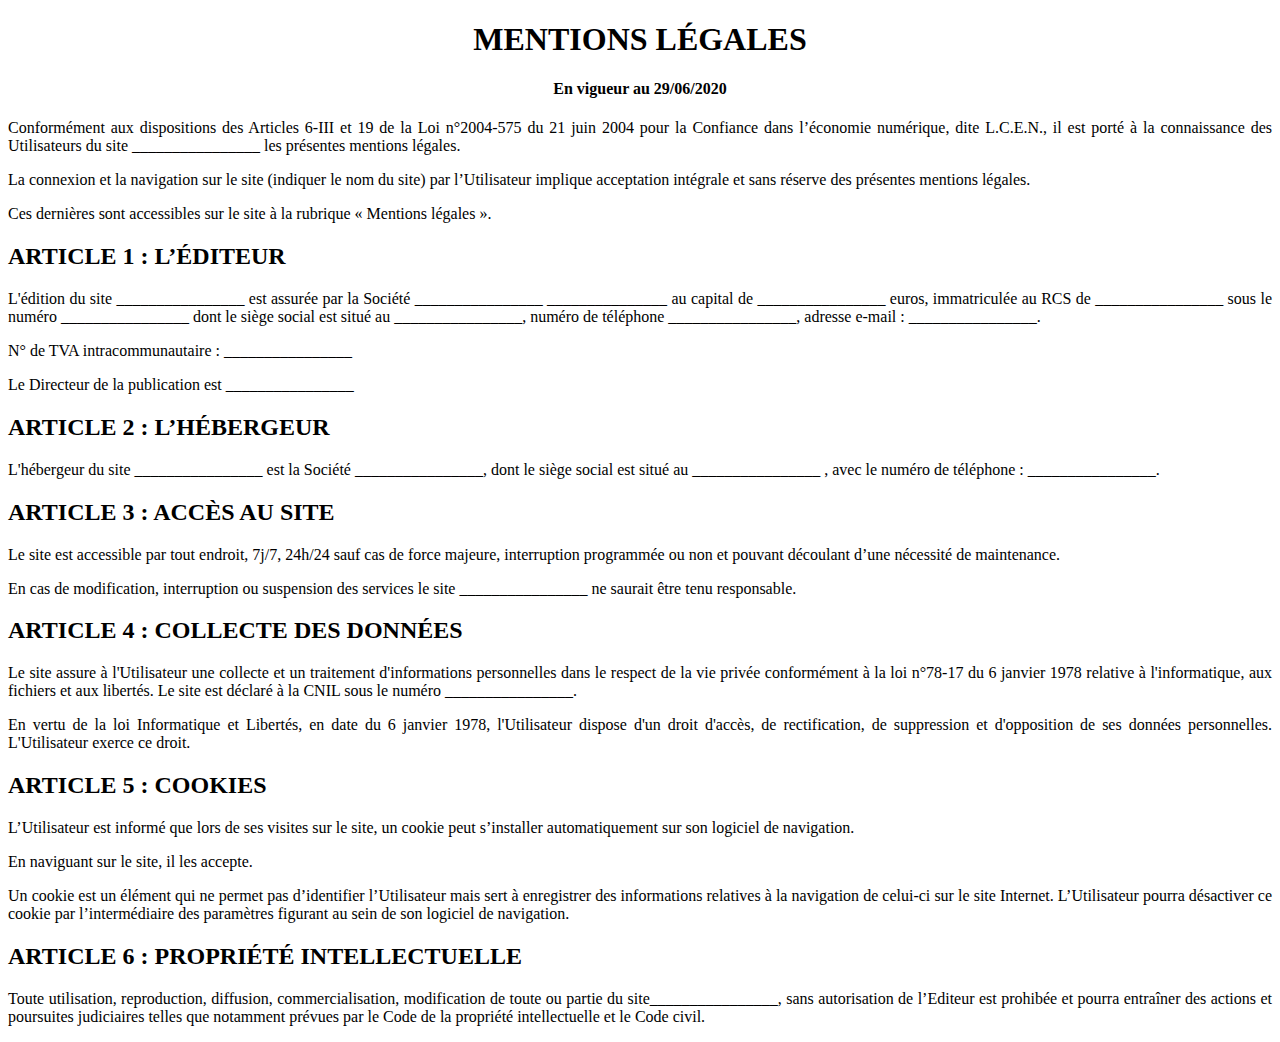
<file: mention.html>
<!DOCTYPE html>
<html lang="fr">
<head>
  <meta charset="UTF-8">
  <meta name="viewport" content="width=device-width, initial-scale=1.0">
  <link rel="stylesheet" type="text/css" href="mention.css"/>
  <link rel="stylesheet" media="screen and (max-width: 800px)" href="media.css"/>

  <title>Mentions légales</title>
</head>
<body>
<h1>MENTIONS LÉGALES</h1>
<h4>En vigueur au 29/06/2020</h4>

<p>Conformément aux dispositions des Articles 6-III et 19 de la Loi n°2004-575 du 21 juin 2004 pour la Confiance dans l’économie numérique, dite L.C.E.N., il est porté à la connaissance des Utilisateurs du site ________________ les présentes mentions légales.</p>
<p>La connexion et la navigation sur le site (indiquer le nom du site) par l’Utilisateur implique acceptation intégrale et sans réserve des présentes mentions légales.</p>
<p>Ces dernières sont accessibles sur le site à la rubrique « Mentions légales ».</p>

<h2>ARTICLE 1 : L’ÉDITEUR</h2>
<p>L'édition du site ________________ est assurée par la Société ________________ _______________ au capital de ________________ euros, immatriculée au RCS de ________________ sous le numéro ________________ dont le siège social est situé au ________________, numéro de téléphone ________________, adresse e-mail : ________________.</p>
<p>N° de TVA intracommunautaire : ________________</p>
<p>Le Directeur de la publication est ________________ </p>

<h2>ARTICLE 2 : L’HÉBERGEUR</h2>
<p>L'hébergeur du site ________________ est la Société ________________, dont le siège social est situé au ________________ , avec le numéro de téléphone : ________________.</p>

<h2>ARTICLE 3 : ACCÈS AU SITE</h2>
<p>Le site est accessible par tout endroit, 7j/7, 24h/24 sauf cas de force majeure, interruption programmée ou non et pouvant découlant d’une nécessité de maintenance.</p>
<p>En cas de modification, interruption ou suspension des services le site ________________ ne saurait être tenu responsable.</p>

<h2>ARTICLE 4 : COLLECTE DES DONNÉES</h2>
<p>Le site assure à l'Utilisateur une collecte et un traitement d'informations personnelles dans le respect de la vie privée conformément à la loi n°78-17 du 6 janvier 1978 relative à l'informatique, aux fichiers et aux libertés. Le site est déclaré à la CNIL sous le numéro ________________.</p>
<p>En vertu de la loi Informatique et Libertés, en date du 6 janvier 1978, l'Utilisateur dispose d'un droit d'accès, de rectification, de suppression et d'opposition de ses données personnelles. L'Utilisateur exerce ce droit.</p>

<h2>ARTICLE 5 : COOKIES</h2>
<p>L’Utilisateur est informé que lors de ses visites sur le site, un cookie peut s’installer automatiquement sur son logiciel de navigation.</p>
<p>En naviguant sur le site, il les accepte.</p>
<p>Un cookie est un élément qui ne permet pas d’identifier l’Utilisateur mais sert à enregistrer des informations relatives à la navigation de celui-ci sur le site Internet. L’Utilisateur pourra désactiver ce cookie par l’intermédiaire des paramètres figurant au
sein de son logiciel de navigation.</p>
<h2>ARTICLE 6 : PROPRIÉTÉ INTELLECTUELLE</h2>
<p>Toute utilisation, reproduction, diffusion, commercialisation, modification de toute ou partie du site________________, sans autorisation de l’Editeur est prohibée et pourra entraîner des actions et poursuites judiciaires telles que notamment prévues par le Code de la propriété intellectuelle et le Code civil.</p>
</body>
</html>
</file>
<file: mention.css>
h1
{
  text-align: center;
}

h4
{
  text-align: center;
}

h2
{
  text-align: left;
}

p
{
  text-align: justify;
}
</file>
<file: media.css>
@media screen and (max-width: 768px)
{

  #.down .fas
  {
    margin-left: 300px;
  }

}


@media all and (max-width: 800px)

{
  body
  {
  height: 990px;
  }

  header /*ok*/
  {
    display: flex;
    align-items: center;
  }

  ul
  {
    font-size: 13px;
    padding-right: 40px;
    padding-bottom: 10px;
    padding-left: 40px;
  }

  h2
  {
  font-size: 20px;
  padding-left: 0;
  padding-right: 0;
  }

  .down .fas
  {
    font-size: 25px;
    margin-left: 70px;
  }

  .noteTitle, .chic, .delice, .gout
  {
    width: 60%;
    font-size: 22px;
  }

    .end
  {
    position: fixed;
    bottom: 0;
    font-size: 16px;
    width: 100%;
  }

}
</file>
